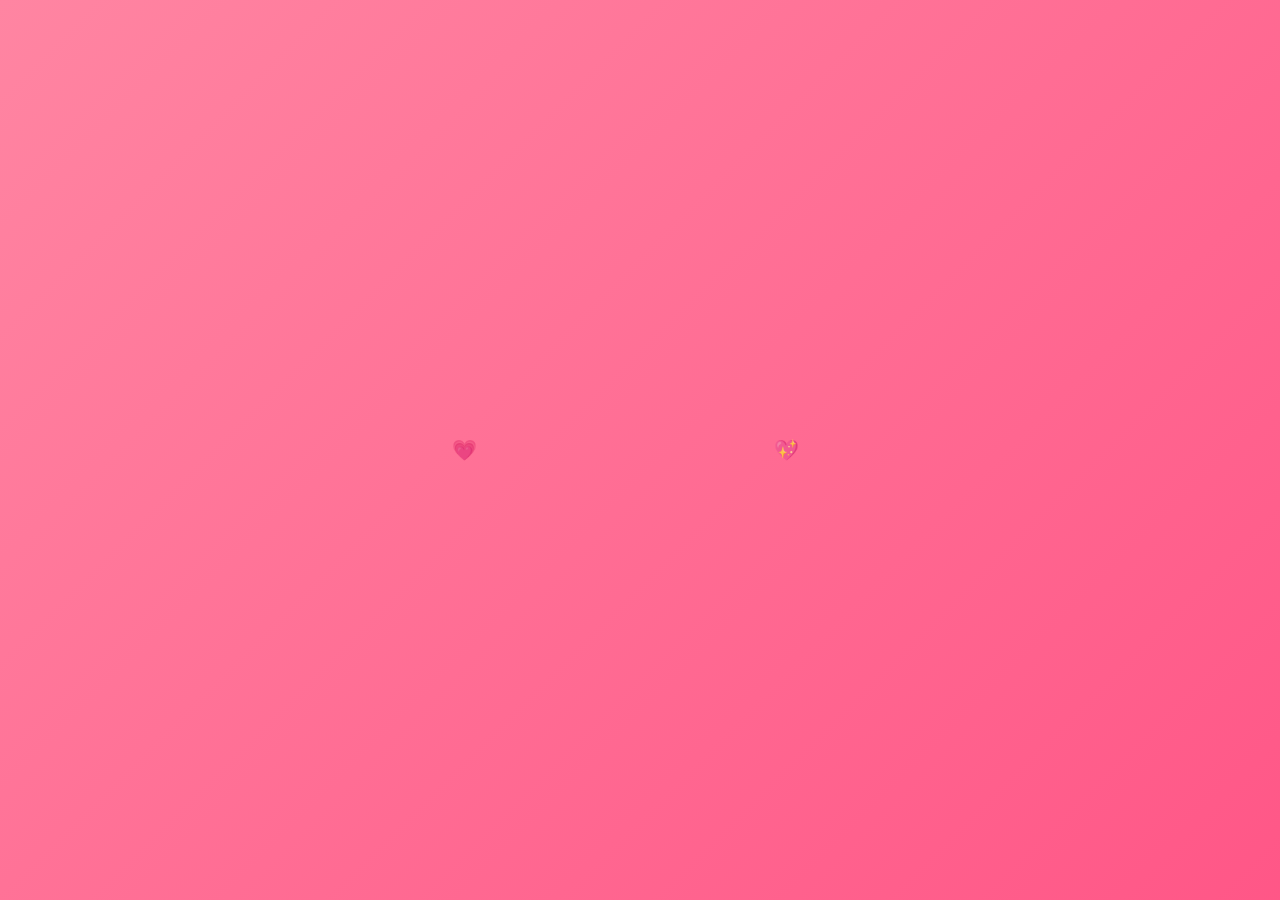
<file: project-1/index.html>
<!DOCTYPE html>
<html>

<head>
    <meta charset="UTF-8">
    <meta name="viewport" content="width=device-width, initial-scale=1.0">
    <title>HOME</title>
    <link rel="stylesheet" href="/project-1/css/style.css">
</head>

<body>
    <form action="beranda.html" method="GET" id="loginForm">
        <div class="container">
            <div class="love-icon">💗</div>
            <h2>WELCOME <span class="title-heart">🙋‍♂️</span></h2>
            <input type="text" id="name-input" name="name" placeholder="Masukkan Nama Kamu" required>
            <button type="submit" id="submit-btn">Enter</button>
        </div>
    </form>

<script src="/project-1/script/index.js"></script>

</body>
</html>
</file>
<file: project-1/css/style.css>
body {
    margin: 0;
    display: flex;
    justify-content: center;
    align-items: center;
    min-height: 100vh;
    background: linear-gradient(-45deg, #ff9ecd, #ff5e9f, #ff477e, #ff85a2);
    background-size: 400% 400%;
    animation: gradient 15s ease infinite;
    font-family: 'Arial', sans-serif;
    overflow: hidden;
}

@keyframes gradient {
    0% { background-position: 0% 50%; }
    50% { background-position: 100% 50%; }
    100% { background-position: 0% 50%; }
}

.container {
    background: rgba(255, 255, 255, 0.1);
    backdrop-filter: blur(10px);
    padding: 40px;
    border-radius: 20px;
    box-shadow: 0 8px 32px 0 rgba(31, 38, 135, 0.37);
    border: 1px solid rgba(255, 255, 255, 0.18);
    text-align: center;
    transform: translateY(20px);
    opacity: 0;
    animation: fadeIn 0.8s ease forwards;
    position: relative;
    z-index: 1;
}

.container::before {
    content: '';
    position: absolute;
    top: -3px;
    left: -3px;
    right: -3px;
    bottom: -3px;
    border-radius: 22px;
    background: linear-gradient(45deg, #ff69b4, #ff1493, #ff69b4);
    z-index: -1;
    animation: borderGlow 2s linear infinite;
}

@keyframes borderGlow {
    0% { filter: blur(3px) brightness(1); }
    50% { filter: blur(5px) brightness(1.5); }
    100% { filter: blur(3px) brightness(1); }
}

.heart {
    position: fixed;
    font-size: 20px;
    color: rgba(255, 255, 255, 0.8);
    animation: floatHeart 6s linear infinite;
    z-index: 0;
}

.balloon {
    position: fixed;
    font-size: 30px;
    animation: float 8s ease-in-out infinite;
    opacity: 0.8;
    z-index: 0;
}

@keyframes float {
    0%, 100% { transform: translateY(0) rotate(0deg); }
    50% { transform: translateY(-20px) rotate(10deg); }
}

@keyframes floatHeart {
    0% {
        transform: translateY(100vh) scale(0.5) rotate(0deg);
        opacity: 1;
    }
    100% {
        transform: translateY(-100vh) scale(1.5) rotate(360deg);
        opacity: 0;
    }
}

.title-heart {
    display: inline-block;
    color: #ff477e;
    animation: pulse 1.5s ease infinite;
}

@keyframes pulse {
    0% { transform: scale(1); }
    50% { transform: scale(1.3); }
    100% { transform: scale(1); }
}

@keyframes fadeIn {
    to {
        transform: translateY(0);
        opacity: 1;
    }
}

h2 {
    color: white;
    margin-bottom: 30px;
    font-size: 28px;
    text-shadow: 2px 2px 4px rgba(0, 0, 0, 0.2);
}

.love-icon {
    font-size: 40px;
    margin-bottom: 20px;
    animation: bounce 2s ease infinite;
}

@keyframes bounce {
    0%, 100% { transform: translateY(0); }
    50% { transform: translateY(-10px); }
}

input {
    width: 100%;
    padding: 12px;
    margin-bottom: 20px;
    border: none;
    border-radius: 50px;
    background: rgba(255, 255, 255, 0.2);
    color: white;
    font-size: 16px;
    transition: all 0.3s ease;
    box-sizing: border-box;
}

input::placeholder {
    color: rgba(255, 255, 255, 0.8);
}

input:focus {
    outline: none;
    background: rgba(255, 255, 255, 0.3);
    transform: scale(1.02);
}

button {
    background: white;
    color: #ff477e;
    border: none;
    padding: 12px 40px;
    border-radius: 50px;
    font-size: 16px;
    font-weight: bold;
    cursor: pointer;
    transition: all 0.3s ease;
    text-transform: uppercase;
    letter-spacing: 1px;
}

button::after {
    content: '♥';
    position: absolute;
    top: 50%;
    left: 50%;
    transform: translate(-50%, -50%);
    opacity: 0;
    transition: 0.3s;
}

button:hover {
    transform: translateY(-3px);
    box-shadow: 0 5px 15px rgba(0, 0, 0, 0.3);
    background: #ff477e;
    color: white;
}

button:hover::before {
    content: '♥';
    margin-right: 8px;
}

button::after {
    content: '♥';
    position: absolute;
    top: 50%;
    left: 50%;
    transform: translate(-50%, -50%);
    opacity: 0;
    transition: 0.3s;
}

button:active {
    transform: translateY(0);
}

@keyframes shake {
    0%, 100% { transform: translateX(0); }
    25% { transform: translateX(-5px); }
    75% { transform: translateX(5px); }
}

.shake {
    animation: shake 0.3s ease;
}

.message-bubble {
    position: absolute;
    background: rgba(255, 255, 255, 0.9);
    padding: 10px 20px;
    border-radius: 20px;
    color: #ff477e;
    font-size: 14px;
    opacity: 0;
    transform: translateY(10px);
    transition: 0.3s;
}

@media (max-width: 480px) {
    .container {
        padding: 20px;
        margin: 10px;
    }

    h2 {
        font-size: 20px;
    }

    button {
        padding: 10px 30px;
        font-size: 14px;
    }

    .love-icon {
        font-size: 30px;
    }
}

/* BERANDA CSS */

:root {
    --primary-color: #ff477e;
    --secondary-color: #ff85a2;
    --text-color: #fff;
    --shadow-color: rgba(255, 71, 126, 0.5);
}

* {
    margin: 0;
    padding: 0;
    box-sizing: border-box;
}

body {
    min-height: 100vh;
    background: linear-gradient(-45deg, #ffccd5, #ff8fab, #ff477e, #ff85a2);
    background-size: 400% 400%;
    animation: gradient 15s ease infinite;
    font-family: 'Segoe UI', sans-serif;
    display: flex;
    justify-content: center;
    align-items: center;
    overflow: hidden;
    color: var(--text-color);
}

.home-container {
    text-align: center;
    padding: 30px;
    width: 100%;
    max-width: 600px;
    background: rgba(255, 255, 255, 0.15);
    backdrop-filter: blur(10px);
    border-radius: 30px;
    box-shadow: 0 20px 50px rgba(0, 0, 0, 0.15);
    border: 2px solid rgba(255, 255, 255, 0.2);
}

.love-title {
    font-size: clamp(1.5rem, 4vw, 2rem);
    margin-bottom: 20px;
    color: white;
    text-shadow: 2px 2px 8px rgba(0, 0, 0, 0.2);
    animation: pulse 2s infinite;
}

.start-button {
    padding: 20px 40px;
    font-size: clamp(1.2rem, 4vw, 1.5rem);
    background: rgba(255, 255, 255, 0.95);
    border: none;
    border-radius: 50px;
    cursor: pointer;
    box-shadow: 0 10px 30px var(--shadow-color);
    transition: all 0.4s cubic-bezier(0.175, 0.885, 0.32, 1.275);
    color: var(--primary-color);
    position: relative;
    overflow: hidden;
    z-index: 1;
}

.start-button::before {
    content: '♥';
    position: absolute;
    inset: 0;
    background: linear-gradient(45deg, #ff477e, #ff85a2);
    transform: translateY(100%);
    transition: transform 0.4s ease;
    display: flex;
    align-items: center;
    justify-content: center;
    color: white;
    z-index: -1;
}

.start-button:hover::before {
    transform: translateY(0);
}

.start-button:hover {
    color: white;
    transform: translateY(-5px) scale(1.05);
    box-shadow: 0 15px 35px var(--shadow-color);
}

.countdown {
    font-size: clamp(4rem, 12vw, 6rem);
    margin: 20px 0;
    position: relative;
    display: none;
    font-weight: bold;
    background: linear-gradient(45deg, #fff, #ffd1dc);
    -webkit-background-clip: text;
    background-clip: text;
    -webkit-text-fill-color: transparent;
    text-shadow: 2px 2px 15px rgba(255, 255, 255, 0.5);
}

.surprise-container {
    display: none;
    position: fixed;
    inset: 0;
    background: radial-gradient(circle at center, rgba(0, 0, 0, 0.85), rgba(0, 0, 0, 0.95));
    z-index: 1000;
    justify-content: flex-start;
    align-items: center;
    flex-direction: column;
    padding: 40px 20px;
    backdrop-filter: blur(10px);
    overflow-y: auto;
    gap: 30px;
}

.surprise-text {
    font-size: clamp(2rem, 6vw, 3rem);
    text-align: center;
    background: linear-gradient(45deg, #ff477e, #ff85a2, #ff9ecd);
    -webkit-background-clip: text;
    background-clip: text;
    -webkit-text-fill-color: transparent;
    animation: shine 2s linear infinite;
    font-weight: bold;
    margin: 30px 0;
}

#love-messages {
    max-width: 90%;
    width: 600px;
    perspective: 1000px;
}

#love-messages .message {
    font-size: clamp(1.1rem, 3vw, 1.3rem);
    margin: 20px 0;
    padding: 25px;
    background: rgba(255, 255, 255, 0.1);
    border-radius: 20px;
    backdrop-filter: blur(5px);
    box-shadow: 0 10px 25px rgba(0, 0, 0, 0.2);
    transform-origin: left;
    border: 1px solid rgba(255, 255, 255, 0.1);
    line-height: 1.8;
    position: relative;
    overflow: hidden;
}

#love-messages .message::before {
    content: '';
    position: absolute;
    inset: 0;
    background: linear-gradient(45deg, transparent, rgba(255, 255, 255, 0.1), transparent);
    transform: translateX(-100%);
    transition: transform 0.6s ease;
}

#love-messages .message:hover::before {
    transform: translateX(100%);
}

.photo-container {
    display: none;
    justify-content: center;
    gap: clamp(20px, 4vw, 30px);
    margin: 40px 0;
    flex-wrap: wrap;
    max-width: 90%;
    perspective: 1000px;
}

.photo-frame {
    width: clamp(180px, 35vw, 250px);
    height: clamp(180px, 35vw, 250px);
    border: 15px solid rgba(255, 255, 255, 0.2);
    border-radius: 20px;
    overflow: hidden;
    transition: all 0.6s cubic-bezier(0.175, 0.885, 0.32, 1.275);
    position: relative;
    transform-style: preserve-3d;
    box-shadow: 0 15px 35px rgba(0, 0, 0, 0.3);
}

.photo-frame::after {
    content: '♥';
    position: absolute;
    inset: 0;
    background: linear-gradient(45deg, rgba(255, 71, 126, 0.4), rgba(255, 133, 162, 0.4));
    opacity: 0;
    transition: opacity 0.4s ease;
    display: flex;
    align-items: center;
    justify-content: center;
    font-size: 3rem;
    color: white;
}

.photo-frame:hover {
    transform: rotateY(15deg) scale(1.05);
    border-color: rgba(255, 255, 255, 0.4);
    box-shadow: 0 25px 50px rgba(0, 0, 0, 0.5);
}

.photo-frame:hover::after {
    opacity: 1;
}

.photo-frame img {
    width: 100%;
    height: 100%;
    object-fit: cover;
    transition: transform 0.8s ease;
}

.photo-frame:hover img {
    transform: scale(1.2) rotate(3deg);
}

@keyframes gradient {
    0% { background-position: 0% 50%; }
    50% { background-position: 100% 50%; }
    100% { background-position: 0% 50%; }
}

@keyframes shine {
    from { background-position: 200% center; }
    to { background-position: -200% center; }
}

.heart-rain {
    position: fixed;
    color: var(--primary-color);
    animation: rain linear infinite;
    z-index: 1;
    filter: drop-shadow(0 0 8px rgba(255, 71, 126, 0.6));
}

@keyframes rain {
    0% { 
        transform: translateY(-100vh) rotate(0deg) scale(1);
        opacity: 0.8;
    }
    100% { 
        transform: translateY(100vh) rotate(360deg) scale(0.3);
        opacity: 0;
    }
}

.typing {
    border-right: 3px solid var(--primary-color);
    animation: blink 0.7s step-end infinite;
}

@keyframes blink {
    from, to { border-color: transparent }
    50% { border-color: var(--primary-color) }
}

@media (max-width: 768px) {
    .surprise-container {
        padding: 20px 10px;
    }
    
    #love-messages {
        width: 95%;
    }

    .message {
        padding: 20px !important;
    }
}

.floating-hearts {
    position: absolute;
    font-size: 24px;
    color: var(--primary-color);
    pointer-events: none;
    animation: float 4s ease-in-out infinite;
}

@keyframes float {
    0%, 100% { transform: translateY(0) rotate(0deg); }
    50% { transform: translateY(-20px) rotate(10deg); }
}

.message-effects {
    position: relative;
}

.message-effects::after {
    content: '♥';
    position: absolute;
    bottom: -20px;
    right: 20px;
    font-size: 20px;
    color: var(--primary-color);
    animation: bounce 2s infinite;
}

@keyframes bounce {
    0%, 100% { transform: translateY(0); }
    50% { transform: translateY(-10px); }
}
</file>
